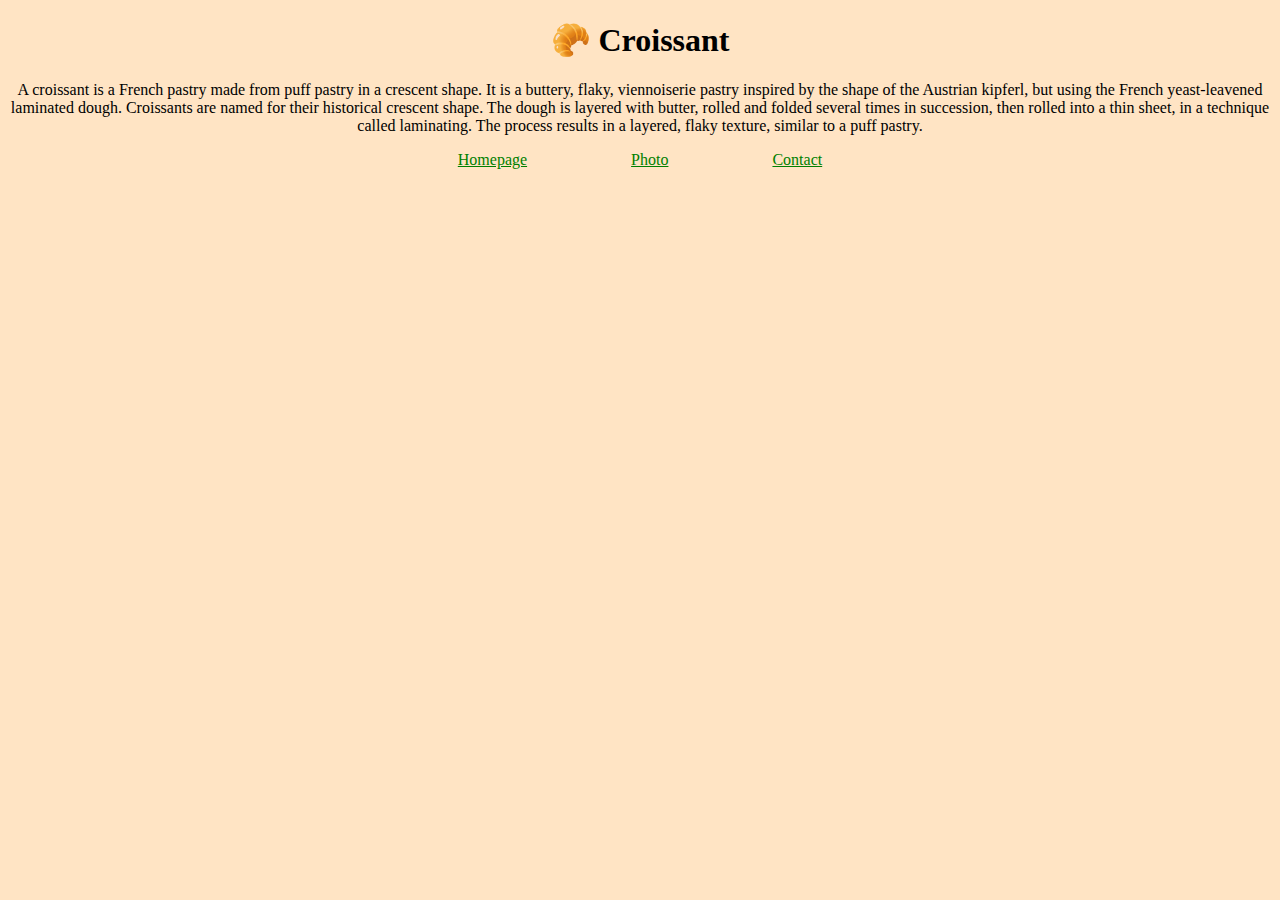
<file: index.html>
<!DOCTYPE html>
<html lang="en">
<head>
  <meta charset="UTF-8">
  <meta name="viewport" content="width=device-width, initial-scale=1.0">
  <link rel="stylesheet" href="css/style.css">
  <title>The best croissant in New York - Croissant.com</title>
  <meta name="description" content="Taste the best croissant in town">
</head>
<body>
  <h1>🥐 Croissant</h1>
  <p>A croissant is a French pastry made from puff pastry in a crescent shape.

    It is a buttery, flaky, viennoiserie pastry inspired by the shape of the Austrian kipferl, but using the French yeast-leavened laminated dough. Croissants are named for their historical crescent shape. The dough is layered with butter, rolled and folded several times in succession, then rolled into a thin sheet, in a technique called laminating. The process results in a layered, flaky texture, similar to a puff pastry.</p>
    <div class="links">
    <a href="index.html" title="Home">Homepage</a>
    <a href="photo.html" title="Croissant photo">Photo</a>
    <a href="contact.html" title="Contact Croissant.com">Contact</a>
  </div>
</body>
</html>
</file>
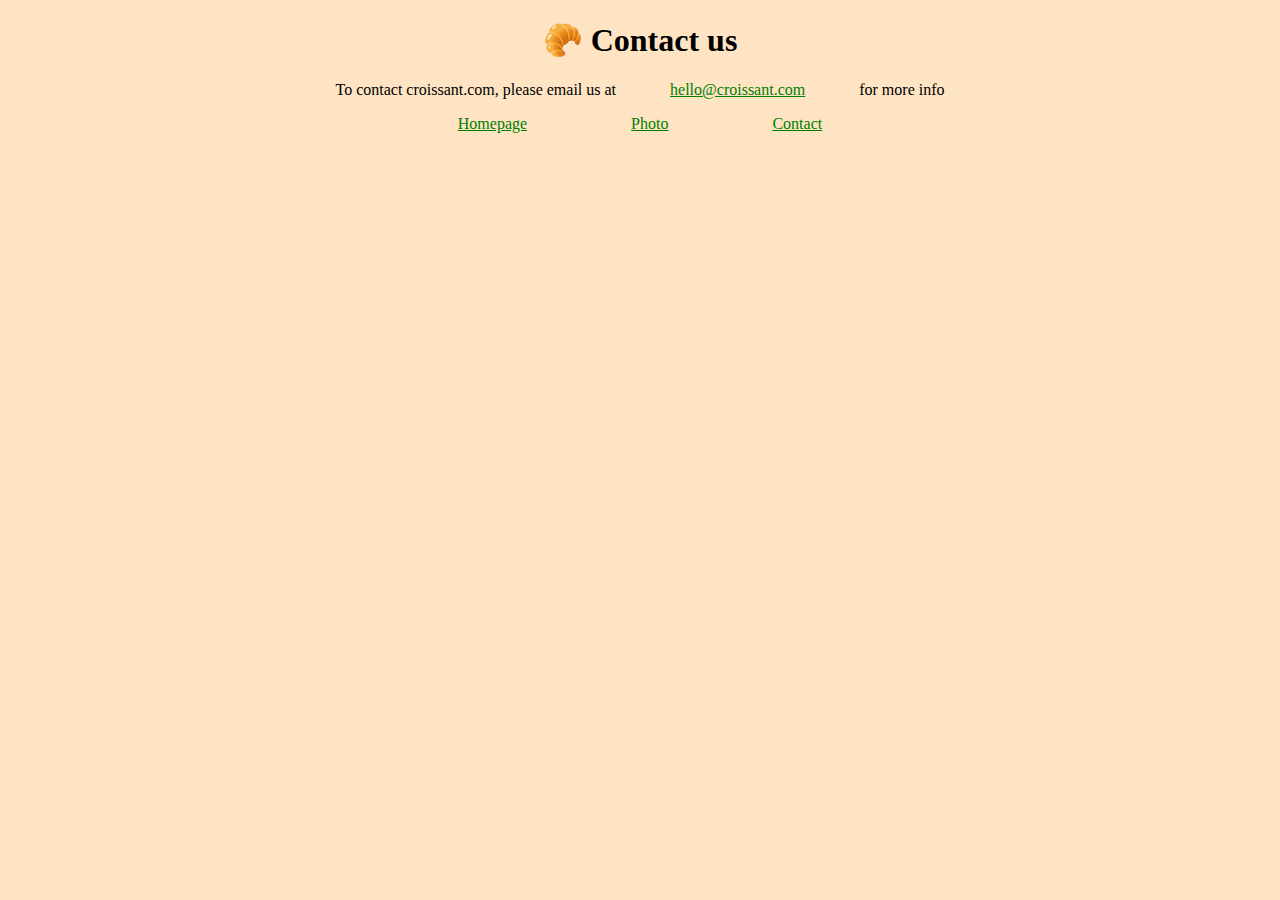
<file: contact.html>
<!DOCTYPE html>
<html lang="en">
<head>
  <meta charset="UTF-8">
  <meta name="viewport" content="width=device-width, initial-scale=1.0">
  <link rel="stylesheet" href="css/style.css">
  <title>Contact us - Croissant.com</title>
  <meta name="description" content="Contact croissant.com to learn more about our homemade croissants">
</head>
<body>
  <h1>🥐 Contact us</h1>
  <p>To contact croissant.com, please email us at <a href="mailto:hello@croissant.com" title="contact us by email">hello@croissant.com</a> for more info</p>
  <div class="links">
    <a href="index.html" title="Home">Homepage</a>
    <a href="photo.html" title="croissant photo">Photo</a>
    <a href="contact.html" title="Contact Croissant.com">Contact</a>
  </div>
</body>
</html>
</file>
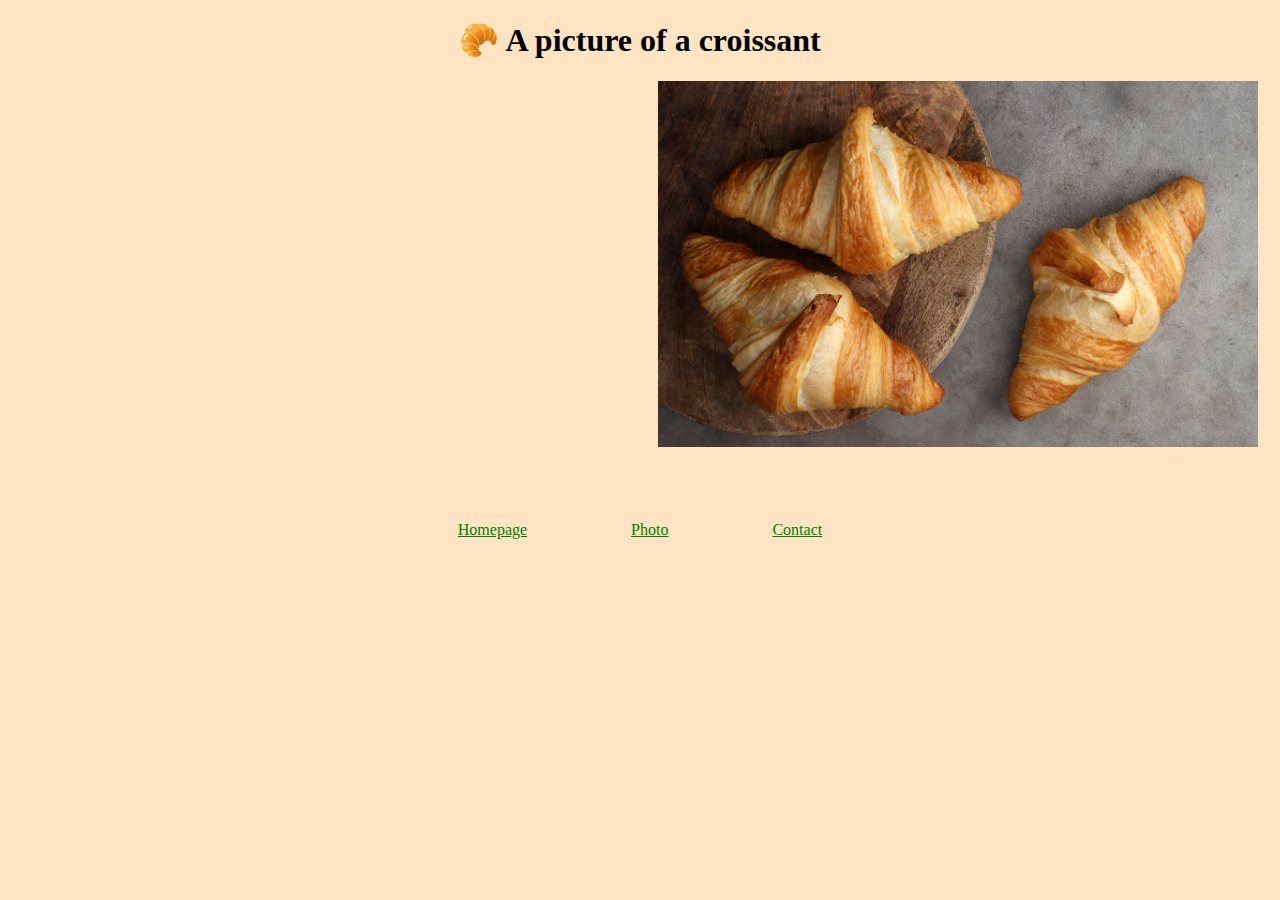
<file: photo.html>
<!DOCTYPE html>
<html lang="en">
<head>
  <meta charset="UTF-8">
  <meta name="viewport" content="width=device-width, initial-scale=1.0">
  <link rel="stylesheet" href="css/style.css">
  <title>An example of a perfect croissant - Croissant.com</title>
  <meta name="description" content="Enjoy a beautiful picture of a homemade croissant">
</head>
<body>
  <h1>🥐 A picture of a croissant</h1>
  <div class="center">
  <img src="media/croissant.jpg" alt="croissant">
</div>
  <div class="links">
    <a href="index.html" title="Home">Homepage</a>
    <a href="photo.html" title="croissant photo">Photo</a>
    <a href="contact.html" title="Contact Croissant.com">Contact</a>
  </div>
</body>
</html>
</file>
<file: css/style.css>
body {
  background: bisque;
}

h1,p {
  text-align: center;
}
a {
  margin: 50px;
  color: green;
}

img {
  width: 600px;
  margin-bottom: 70px;
}

.links {
  text-align: center;
}

  .center {
    display: block;
    margin-left: 650px;
    margin-right: auto;
  }
</file>
